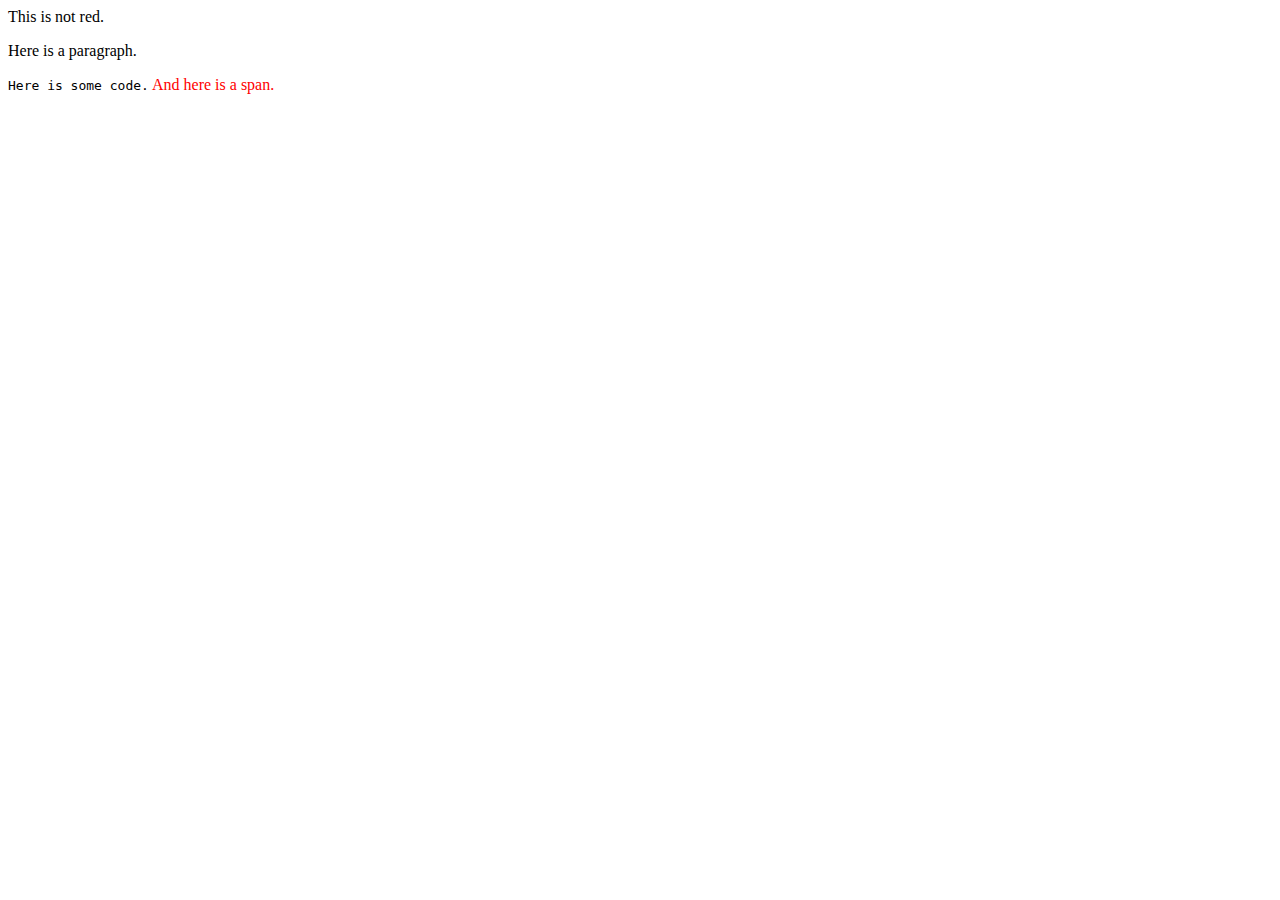
<file: codeSamples/combo selectors/Child Selector/index.html>
<!DOCTYPE HTML>
<html>
  <head>
    <title>Combo Selectors</title>
    <link rel="stylesheet" href="style.css">
  </head>
  <body>
    <span>This is not red.</span>
    <p>Here is a paragraph.</p>
    <code>Here is some code.</code>
    <span>And here is a span.</span>
  </body>
</html>
</file>
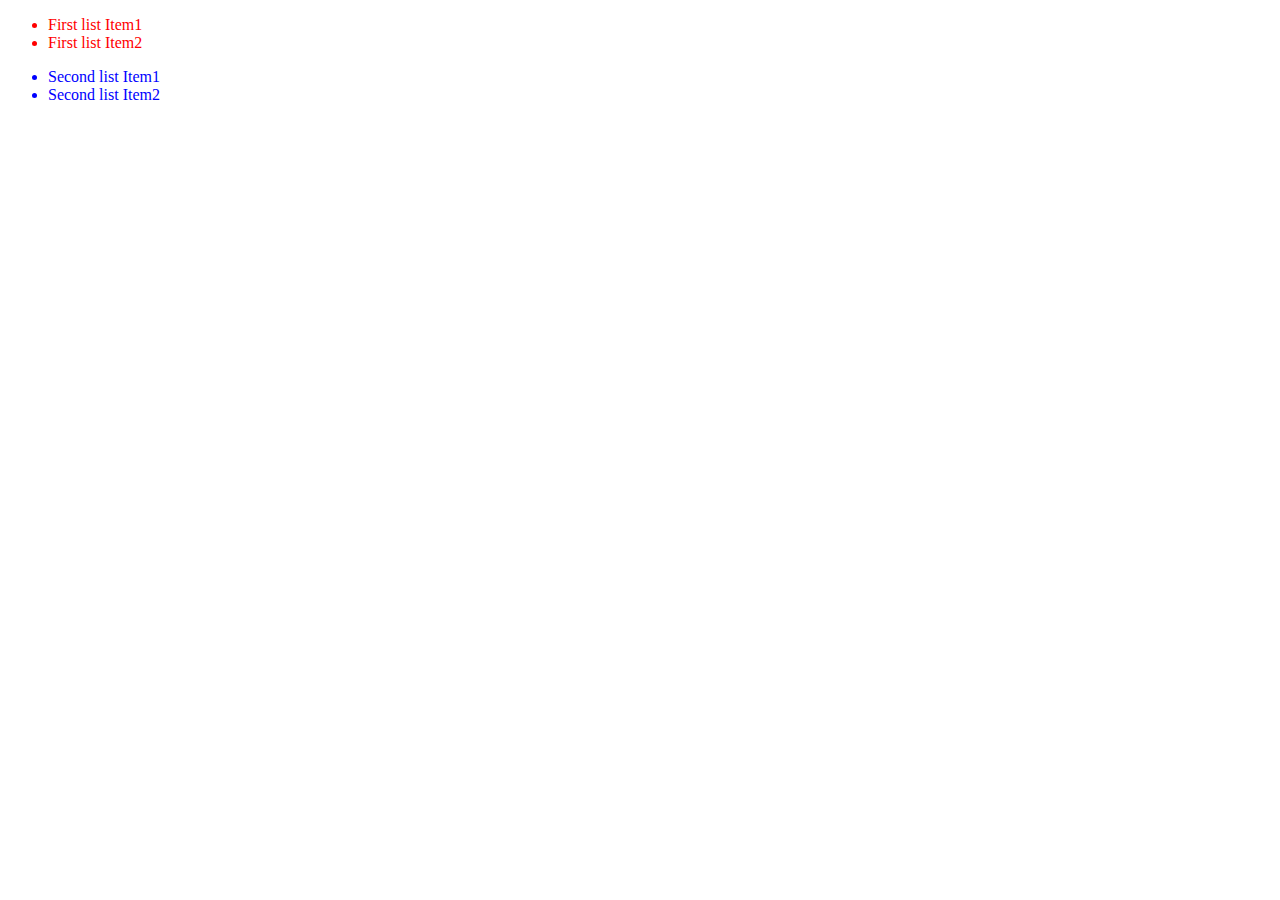
<file: codeSamples/combo selectors/Descendant Selector/index.html>
<!DOCTYPE HTML>
<html>
  <head>
    <title>Combo Selectors</title>
    <link rel="stylesheet" href="style.css">
  </head>
  <body>
    <ul class="list1">
      <li>First list Item1</li>
      <li>First list Item2</li>
    </ul>
    <ul class="list2">
      <li>Second list Item1</li>
      <li>Second list Item2</li>
    </ul>
  </body>
</html>
</file>
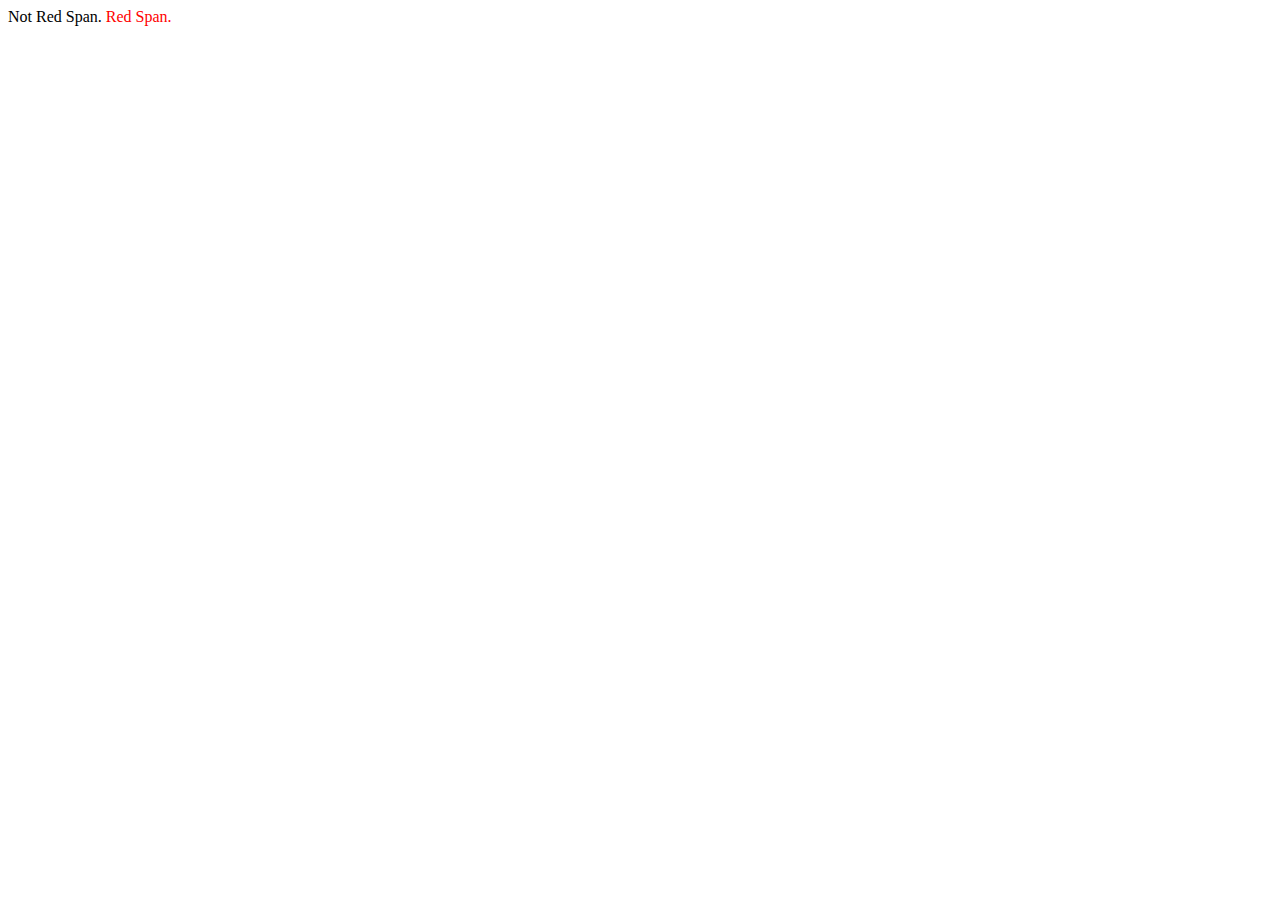
<file: codeSamples/combo selectors/General Sibling Selector/index.html>
<!DOCTYPE HTML>
<html>
  <head>
    <title>Combo Selectors</title>
    <link rel="stylesheet" href="style.css">
  </head>
  <body>
    <div>
      <span>Not Red Span.
        <span class="example">Red Span.</span>
      </span>
    </div>
  </body>
</html>
</file>
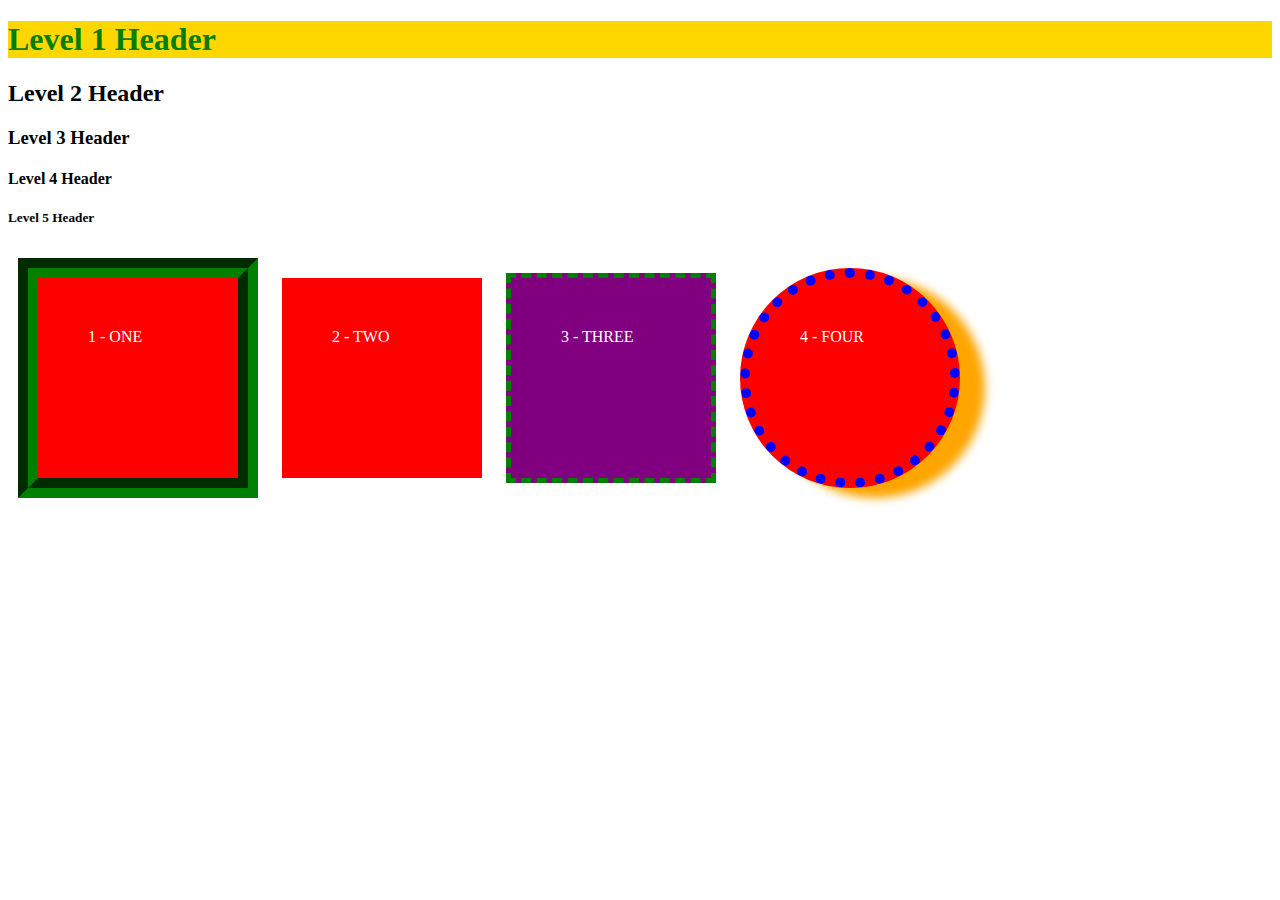
<file: codeSamples/CSSsamples/cubes.html>
<!DOCTYPE html>
<html lang="en">
  <head>
    <meta charset="UTF-8">
    <title>Samples</title>
    <link rel="stylesheet" href="cubeStyles.css">
    <style>
      .cube {
        height: 100px;
        width: 100px;
        background: red;
        margin: 10px;
        padding: 50px;
        display: inline-block;
        color: white;
      }
    </style>
  </head>
  <body>
    <h1 style="background: gold; color: green;">Level 1 Header</h1>
    <h2>Level 2 Header</h2>
    <h3>Level 3 Header</h3>
    <h4>Level 4 Header</h4>
    <h5>Level 5 Header</h5>
    <div id="one" class="cube">1 - ONE</div>
    <div id="two" class="cube">2 - TWO</div>
    <div id="three" class="cube">3 - THREE</div>
    <div id="four" class="cube">4 - FOUR</div>
  </body>
</html>
</file>
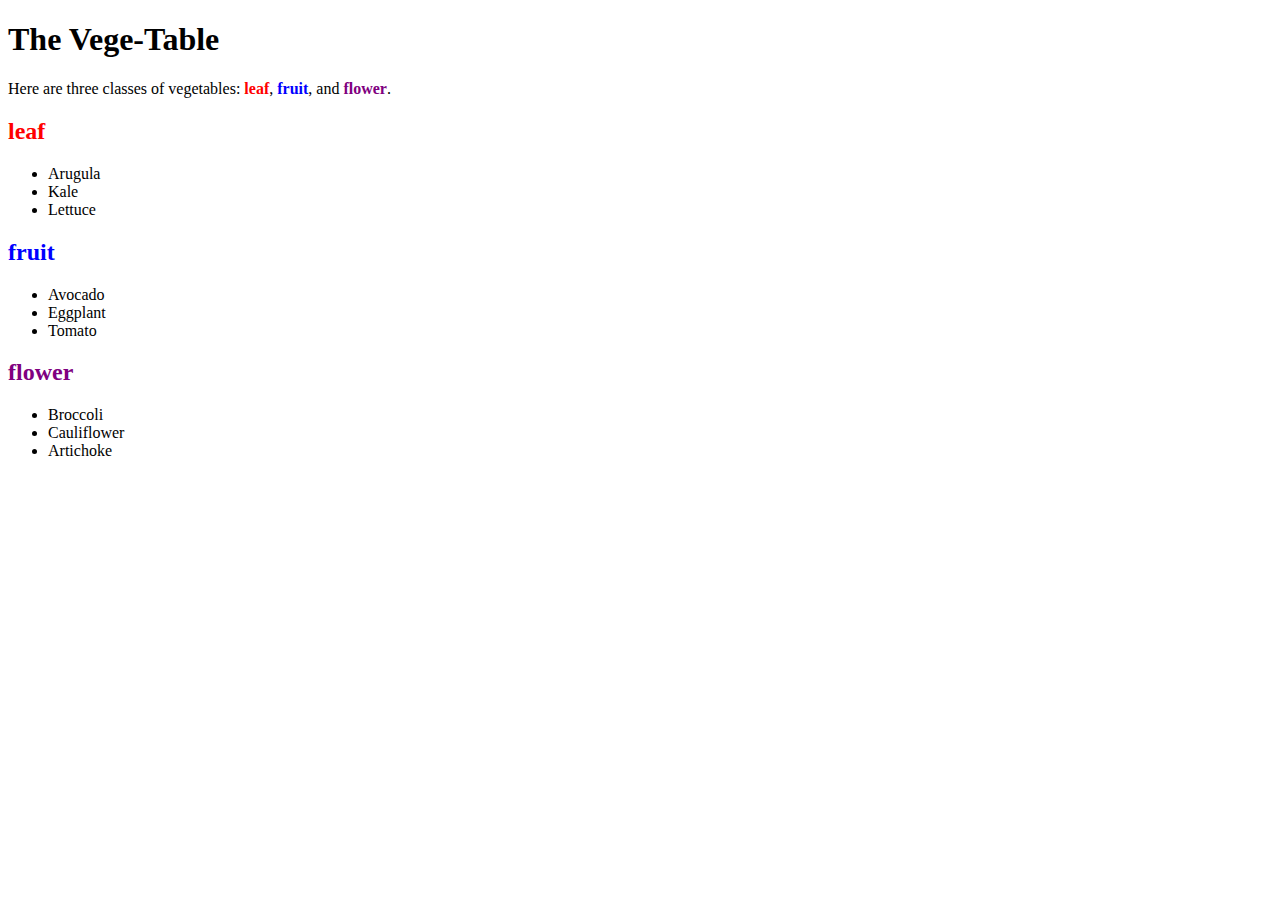
<file: exercises/css/classesOfVegetables.html>
<!-- 
1. Add three more rules to style the headings to add a border-bottom that's the same color as the text color (so that the 'leaf' heading has a red border, 'fruit' has a blue border, and 'flower' has a purple border). The border should not apply to the <strong> tags. 
-->

<!DOCTYPE html>
<html>
    <head>
        <meta charset="utf-8">
        <title>Exercise: Classes of Vegetables</title>
        <style>
            .leaf {
                color: red;
            }
            .fruit {
                color: blue;
            }
            .flower {
                color: purple;
            }
        </style>
    </head>
    <body>
        
        <h1>The Vege-Table</h1>

        <p>
            Here are three classes of vegetables:
            <strong class="leaf">leaf</strong>,
            <strong class="fruit">fruit</strong>,
            and <strong class="flower">flower</strong>.
        </p>
        
        <h2 class="leaf">leaf</h2>
        
        <ul>
            <li>Arugula</li>
            <li>Kale</li>
            <li>Lettuce</li>
        </ul>
        
        <h2 class="fruit">fruit</h2>
        
        <ul>
            <li>Avocado</li>
            <li>Eggplant</li>
            <li>Tomato</li>
        </ul>
        
        <h2 class="flower">flower</h2>
        
        <ul>
            <li>Broccoli</li>
            <li>Cauliflower</li>
            <li>Artichoke</li>
        </ul>
        
    </body>
</html>
</file>
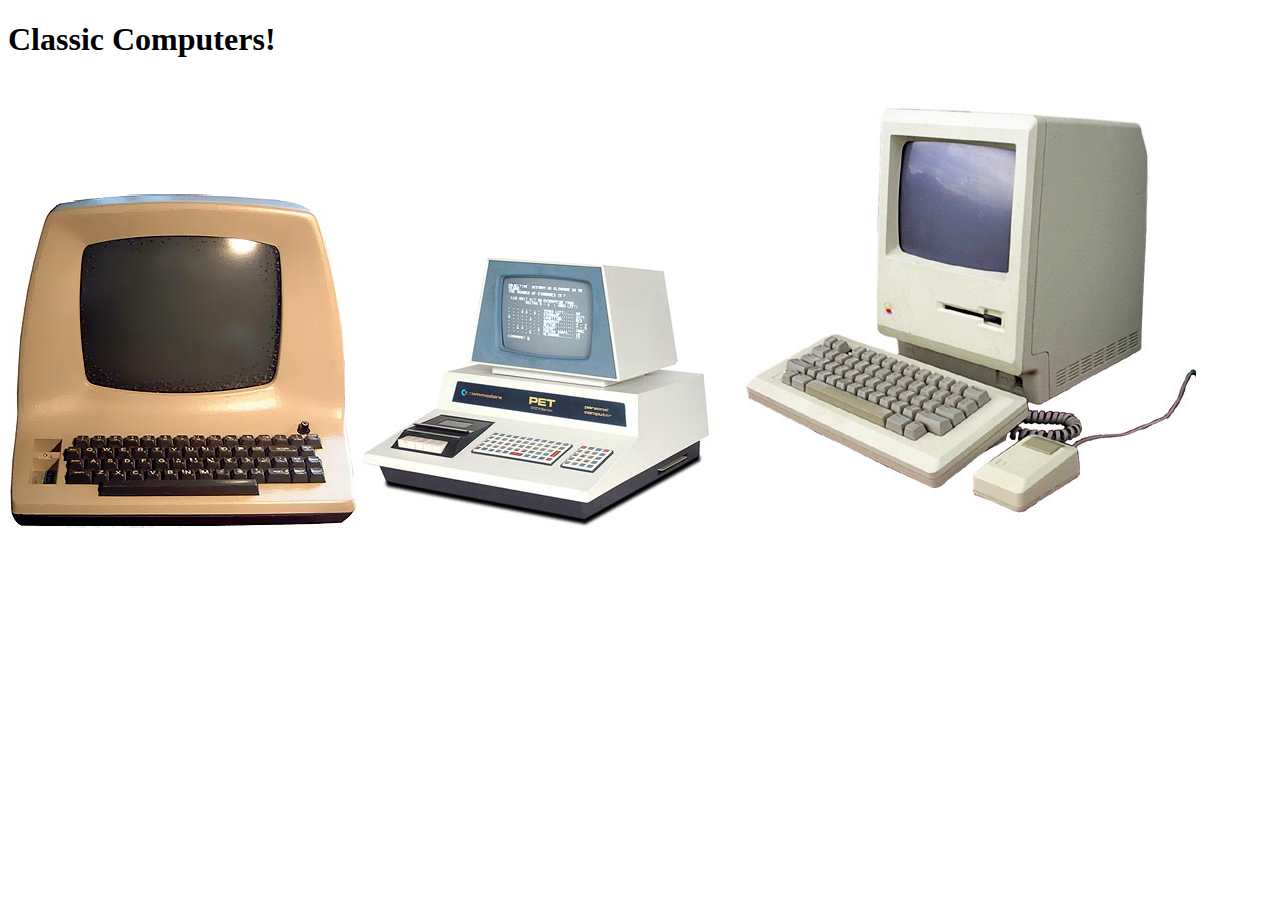
<file: exercises/css/groupBorders.html>
<!-- 
1. This page displays a gallery of photos of old computers. In this first step, add a background to the entire gallery div.
2. Add a border to all of the pictures. Try and make it look like a photo frame, if you can. Hint: try looking through border-style options.
3. Hmm... The pictures are all different sizes. Standardize their heights! Maybe 300px?
4. The photos look a bit too close to each other. Add margin to them, either on all sides or just the sides that matter to separate them.
5. The photos and title are all pushed to the left of the screen. Position everything in the center!
-->
<!DOCTYPE html>
<html>
    <head>
        <meta charset="utf-8">
        <title>Challenge: Classic Computer Gallery</title>
        <style>
        </style>
    </head>
    <body>

        <h1>Classic Computers!</h1>
        
        <div class="computer-gallery">
        
            <img class="computer" src="assets/LearSiegler_ADM3A_System_1.jpg">
            
            <img class="computer" src="assets/136242-16_Pet-OldComputers.jpg">
            
            <img class="computer" src="assets/old-apple-computer.jpg">
            
        </div>
        
    </body>
</html>
</file>
<file: codeSamples/combo selectors/Child Selector/style.css>
p ~ span {
  color: red;
}
</file>
<file: codeSamples/combo selectors/Descendant Selector/style.css>
.list1 > li {
  color: red;
}

li {
  color: blue;
}
</file>
<file: codeSamples/combo selectors/General Sibling Selector/style.css>
div .example {
  color: red;
}
</file>
<file: codeSamples/CSSsamples/cubeStyles.css>
#one{
  border: 20px groove green;
}

#three{
  border: 5px dashed green;
  background: purple;
}

#four{
  border-radius: 50%;
  border: 10px dotted blue;
  box-shadow: 25px 10px 10px orange;
}

#one:hover{
  background: rgb(77, 73, 52);
}
</file>
